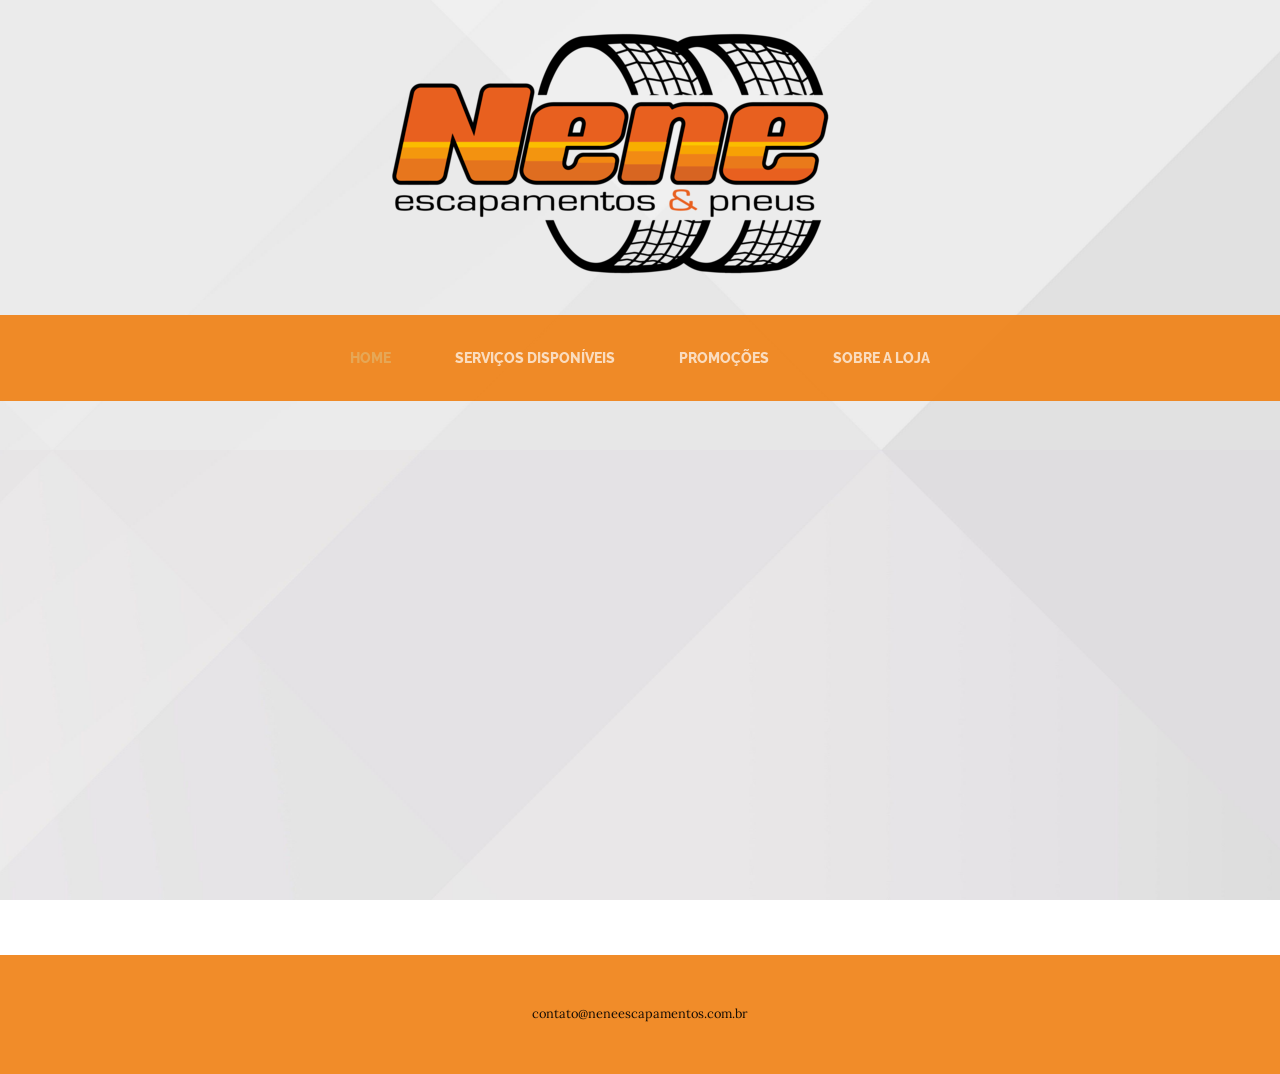
<file: leandro/Projeto nene/nene escapamentos/mapa.html>
<html lang="en">

  <head>

    <meta charset="utf-8">
    <meta name="viewport" content="width=device-width, initial-scale=1, shrink-to-fit=no">
    <meta name="description" content="">
    <meta name="author" content="">

    <title>Business Casual - Start Bootstrap Theme</title>

    <!-- Bootstrap core CSS -->
    <link href="vendor/bootstrap/css/bootstrap.css" rel="stylesheet">

    <!-- Custom fonts for this template -->
    <link href="https://fonts.googleapis.com/css?family=Raleway:100,100i,200,200i,300,300i,400,400i,500,500i,600,600i,700,700i,800,800i,900,900i" rel="stylesheet">
    <link href="https://fonts.googleapis.com/css?family=Lora:400,400i,700,700i" rel="stylesheet">

    <!-- Custom styles for this template -->
    <link href="css/business-casual.css" rel="stylesheet">

  </head>

  <body>
    <header class="row justify-content-md-center">
		<a class="logo" href="index.html"><img src="img/logonene.png"></img></a>
	</header>

    <!-- Navigation -->
    <nav class="navbar navbar-expand-lg navbar-dark py-lg-4" id="mainNav">
      <div class="container">
        <a class="navbar-brand text-uppercase text-expanded font-weight-bold d-lg-none" href="#">Start Bootstrap</a>
        <button class="navbar-toggler" type="button" data-toggle="collapse" data-target="#navbarResponsive" aria-controls="navbarResponsive" aria-expanded="false" aria-label="Toggle navigation">
          <span class="navbar-toggler-icon"></span>
        </button>
        <div class="collapse navbar-collapse" id="navbarResponsive">
          <ul class="navbar-nav mx-auto">
            <li class="nav-item active px-lg-4">
              <a class="nav-link text-uppercase text-expanded" href="index.html">Home
                <span class="sr-only">(current)</span>
              </a>
            </li>
            <li class="nav-item px-lg-4">
              <a class="nav-link text-uppercase text-expanded" href="about.html">Serviços disponíveis</a>
            </li>
            <li class="nav-item px-lg-4">
              <a class="nav-link text-uppercase text-expanded" href="products.html">Promoções</a>
            </li>
            <li class="nav-item px-lg-4">
              <a class="nav-link text-uppercase text-expanded" href="store.html">Sobre a Loja</a>
            </li>
          </ul>
        </div>
      </div>
    </nav>
	
	<header class="row justify-content-md-center">
    <iframe class="mar" src="https://www.google.com/maps/embed?pb=!1m18!1m12!1m3!1d3704.559467761044!2d-48.17865818462273!3d-21.79730438558724!2m3!1f0!2f0!3f0!3m2!1i1024!2i768!4f13.1!3m3!1m2!1s0x94b8f3e8e29c0273%3A0xa002277bfd7d81d1!2sAv.+Quinze+de+Novembro%2C+541+-+Centro%2C+Araraquara+-+SP%2C+14801-030!5e0!3m2!1spt-BR!2sbr!4v1538696403508" width="600" height="450" frameborder="0" style="border:0" allowfullscreen></iframe>
	</header>

    <footer class="footer text-faded text-center py-5">
      <div class="container">
        <p class="m-0 small">contato@neneescapamentos.com.br</p>
      </div>
    </footer>

    <!-- Bootstrap core JavaScript -->
    <script src="vendor/jquery/jquery.min.js"></script>
    <script src="vendor/bootstrap/js/bootstrap.bundle.min.js"></script>

  </body>

</html>
</file>
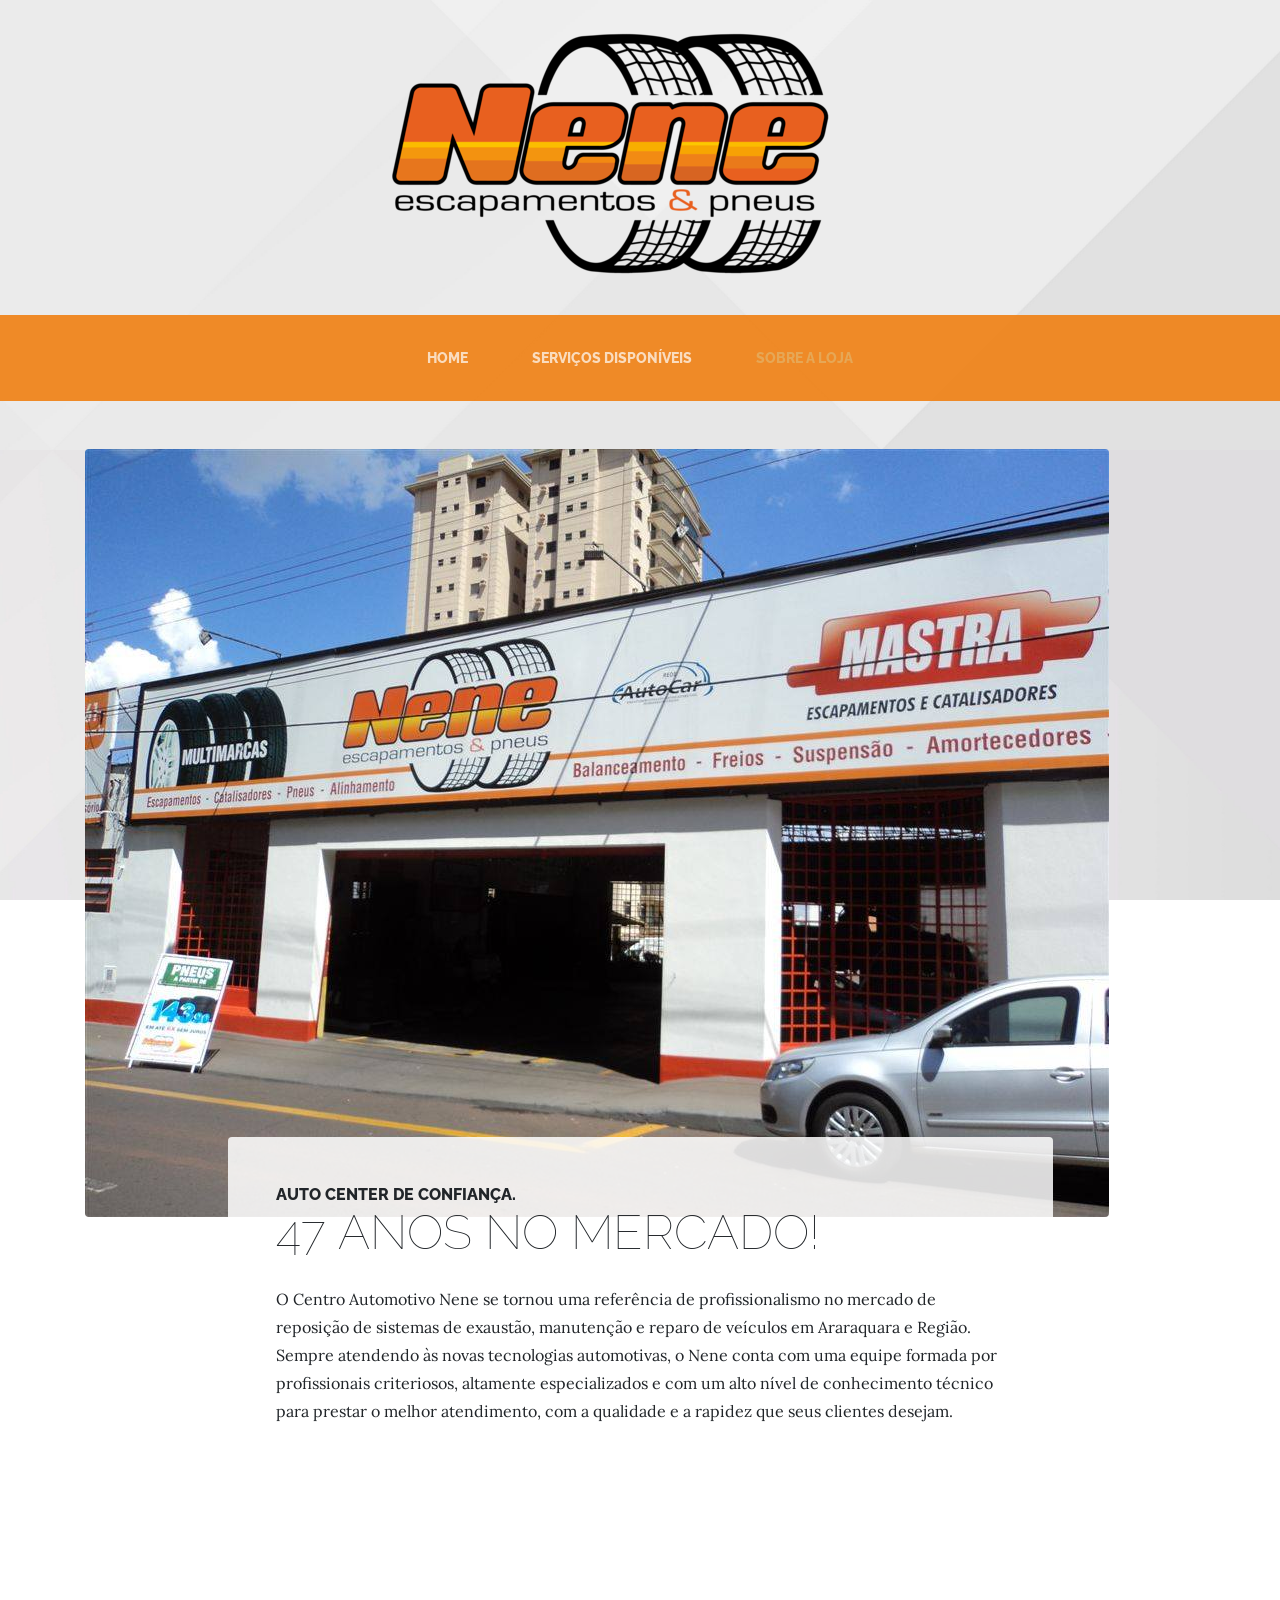
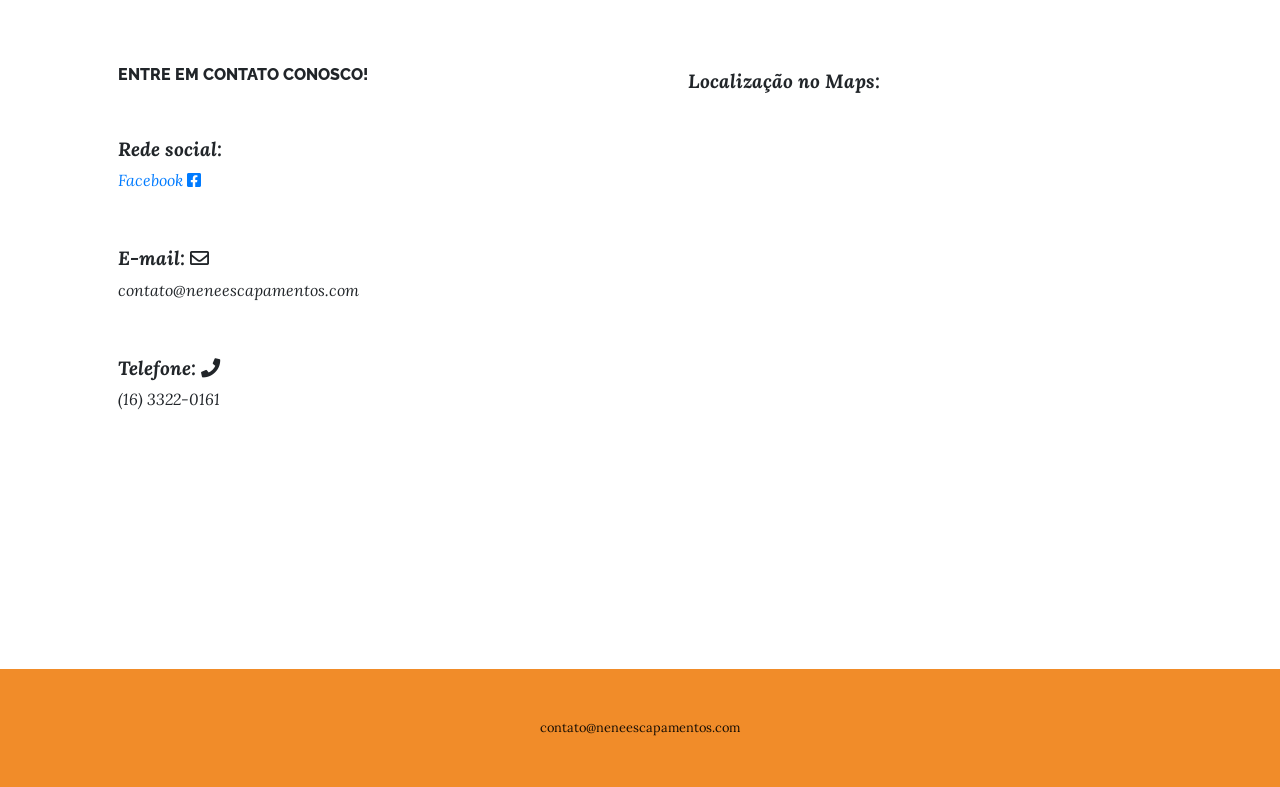
<file: leandro/Projeto nene/nene escapamentos/store.html>
<!DOCTYPE html>
<html lang="en">

  <head>

    <meta charset="utf-8">
    <meta name="viewport" content="width=device-width, initial-scale=1, shrink-to-fit=no">
    <meta name="description" content="">
    <meta name="author" content="">

    <title>Nenê escapamentos e pneus LTDA</title>

    <!-- Bootstrap core CSS -->
    <link href="vendor/bootstrap/css/bootstrap.css" rel="stylesheet">

    <!-- Custom fonts for this template -->
    <link href="https://fonts.googleapis.com/css?family=Raleway:100,100i,200,200i,300,300i,400,400i,500,500i,600,600i,700,700i,800,800i,900,900i" rel="stylesheet">
    <link href="https://fonts.googleapis.com/css?family=Lora:400,400i,700,700i" rel="stylesheet">

    <!-- Custom styles for this template -->
    <link href="css/business-casual.css" rel="stylesheet">
    <link rel="stylesheet" href="https://use.fontawesome.com/releases/v5.4.1/css/all.css" integrity="sha384-5sAR7xN1Nv6T6+dT2mhtzEpVJvfS3NScPQTrOxhwjIuvcA67KV2R5Jz6kr4abQsz" crossorigin="anonymous">



  </head>

  <body>

    <header class="row justify-content-md-center">
		    <a class="logo" href="index.html"><img src="img/logonene.png"></img></a>
		</header>

    <!-- Navigation -->
    <nav class="navbar navbar-expand-lg navbar-dark py-lg-4" id="mainNav">
      <div class="container">
        <a class="navbar-brand text-uppercase text-expanded font-weight-bold d-lg-none" href="#">Menu</a>
        <button class="navbar-toggler" type="button" data-toggle="collapse" data-target="#navbarResponsive" aria-controls="navbarResponsive" aria-expanded="false" aria-label="Toggle navigation">
          <span class="navbar-toggler-icon"></span>
        </button>
        <div class="collapse navbar-collapse" id="navbarResponsive">
          <ul class="navbar-nav mx-auto">
            <li class="nav-item px-lg-4">
              <a class="nav-link text-uppercase text-expanded" href="index.html">Home
                <span class="sr-only">(current)</span>
              </a>
            </li>
            <li class="nav-item px-lg-4">
              <a class="nav-link text-uppercase text-expanded" href="about.html">Serviços disponíveis</a>
            <li class="nav-item active px-lg-4">
              <a class="nav-link text-uppercase text-expanded" href="store.html">Sobre a loja</a>
            </li>
          </ul>
        </div>
      </div>
    </nav>

    <section class="page-section about-heading">
      <div class="container">
        <img class="img-fluid rounded about-heading-img mb-3 mb-lg-0" src="img/store.jpg" alt="">
        <div class="about-heading-content">
          <div class="row">
            <div class="col-xl-9 col-lg-10 mx-auto">
              <div class="bg-faded rounded p-5">
                <h2 class="section-heading mb-4">
                  <span class="section-heading-upper">Auto Center de confiança.</span>
                  <span class="section-heading-lower">47 anos no mercado!</span>
                </h2>
				<p>O Centro Automotivo Nene se tornou uma referência de profissionalismo no mercado de reposição de sistemas de exaustão, manutenção e reparo de veículos em Araraquara e Região.

				Sempre atendendo às novas tecnologias automotivas,  o Nene conta com uma equipe formada por profissionais criteriosos, altamente especializados e com um alto nível de conhecimento técnico para prestar o melhor atendimento, com a qualidade e a rapidez que seus clientes desejam.

				</p>
              </div>
            </div>
          </div>
        </div>
      </div>
    </section>
	<section class="page-section cta">
      <div class="container">
        <div class="row">
            <div class="col-md-6 cta-inner rounded">

              <h2 class="section-heading mb-5">
                <span class="section-heading-upper">Entre em contato conosco!</span>
                <span class="section-heading-lower"></span>
              </h2>
              <p class="address mb-5">
                <em>
                  <strong>Rede social:</strong>
                  <br>
				      <a target="_blank" href="https://www.facebook.com/neneescapamentos/">Facebook <i class="fab fa-facebook-square"></i> </a>
                </em>
              </p>
			           <p class="address mb-5">
                <em>
                  <strong>E-mail: <i class="far fa-envelope"></i> </strong>
                  <br>
                  contato@neneescapamentos.com
                </em>
              </p>
              <p class="address mb-5">
                <em>
                  <strong>Telefone: <i class="fas fa-phone"> </i></strong>
                  <br>
                  (16) 3322-0161
                </em>
              </p>
            </div>
            <div class="col-md-6 cta-inner rounded">
              <p class="address mb-5">
                <em>
                  <strong> Localização no Maps:</strong>
                  <br>
                  <iframe class="mar" src="https://www.google.com/maps/embed?pb=!1m18!1m12!1m3!1d3704.559467761044!2d-48.17865818462273!3d-21.79730438558724!2m3!1f0!2f0!3f0!3m2!1i1024!2i768!4f13.1!3m3!1m2!1s0x94b8f3e8e29c0273%3A0xa002277bfd7d81d1!2sAv.+Quinze+de+Novembro%2C+541+-+Centro%2C+Araraquara+-+SP%2C+14801-030!5e0!3m2!1spt-BR!2sbr!4v1538696403508" width="100%" height="300" frameborder="0" style="border:0" allowfullscreen></iframe>
                </em>
              </p>
            </div>
        </div>
      </div>
    </section>

    <footer class="footer text-faded text-center py-5">
      <div class="container">
        <p class="m-0 small">contato@neneescapamentos.com</p>
      </div>
    </footer>

    <!-- Bootstrap core JavaScript -->
    <script src="vendor/jquery/jquery.js"></script>
    <script src="vendor/bootstrap/js/bootstrap.bundle.js"></script>
  </body>

  <!-- Script to highlight the active date in the hours list -->
  <script>
    $('.list-hours li').eq(new Date().getDay()).addClass('today');
  </script>

</html>
</file>
<file: leandro/Projeto nene/nene escapamentos/css/business-casual.css>
/*!
 * Start Bootstrap - Business Casual v5.0.0 (https://startbootstrap.com/template-overviews/business-casual)
 * Copyright 2013-2018 Start Bootstrap
 * Licensed under MIT (https://github.com/BlackrockDigital/startbootstrap-business-casual/blob/master/LICENSE)
 */

body {
  font-family: 'Lora';
  background: -webkit-gradient(linear, left top, left bottom, from(rgba(47, 23, 15, 0))), url("../img/bg.jpg");
  background: linear-gradient(rgba(47, 23, 15, 0.65)), url("../img/bg.jpg");
  background-attachment: fixed;
  background-position: center;
  background-size: cover;
}
.mar {
	margin-top:4%;
	margin-bottom:4%;
}


.logo img{

	max-width: 100%;
	height: auto;
  display:block;

}

header > img {

	width: 500px;
	height: 300px;
}

h1,
h2,
h3,
h4,
h5,
h6 {
  font-family: 'Raleway';
}

p {
  line-height: 1.75;
}

.text-faded {
  color: rgba(0, 0, 0, 0.9);
}

.site-heading {
  margin-top: 5rem;
  margin-bottom: 5rem;
  text-transform: uppercase;
  line-height: 1;
  font-family: 'Raleway';
}

.site-heading .site-heading-upper {
  display: block;
  font-size: 2rem;
  font-weight: 800;
}

.site-heading .site-heading-lower {
  font-size: 5rem;
  font-weight: 100;
  line-height: 4rem;
}

.services {

  margin-top: 40px;
  margin-bottom: 200px;
}

.page-section {
  margin-top: 3rem;
  margin-bottom: 3rem;
}

.section-heading {
  text-transform: uppercase;
}

.section-heading .section-heading-upper {
  display: block;
  font-size: 1rem;
  font-weight: 800;
}

.section-heading .section-heading-lower {
  display: block;
  font-size: 3rem;
  font-weight: 100;
}

.bg-faded {
  background-color: rgba(255, 255, 255, 0.85);
}

#mainNav {
  background-color: rgba(240, 128, 18, 0.9);
  font-family: 'Raleway';
}

#mainNav .navbar-brand {
  color: #e6a756;
}

#mainNav .navbar-nav .nav-item .nav-link {
  color: rgba(255, 255, 255, 0.7);
  font-weight: 800;
}

#mainNav .navbar-nav .nav-item.active .nav-link {
  color: #e6a756;
}

@media (min-width: 992px) {
  #mainNav .navbar-nav .nav-item .nav-link {
    font-size: 0.9rem;
  }
  #mainNav .navbar-nav .nav-item .nav-link:hover {
    color: rgba(255, 255, 255, 0.4);
  }
  #mainNav .navbar-nav .nav-item.active .nav-link:hover {
    color: #e6a756;
  }
}

.btn-xl {
  font-weight: 700;
  font-size: 0.8rem;
  padding-top: 1.5rem;
  padding-bottom: 1.5rem;
  padding-left: 2rem;
  padding-right: 2rem;
}

.intro {
  position: relative;
}

@media (min-width: 992px) {
  .intro .intro-img {
    width: 75%;
    float: right;
  }
  .intro .intro-text {
    left: 0;
    width: 60%;
    margin-top: 3rem;
    position: absolute;

  }
  .intro .intro-img2 {
    width: 75%;
    float: left;
  }

 .intro-text2 {
    right: 0;
    width: 60%;
    margin-top: 3rem;
    position: absolute;
  }
  .intro .intro-text .intro-button {
    width: 100%;
    left: 0;
    position: absolute;
    bottom: -2rem;
  }
}

@media (min-width: 1200px) {
  .intro .intro-text {
    width: 45%;
  }

  .intro-text2 {
    width: 45%;
   }
}

.cta {
  padding-top: 5rem;
  padding-bottom: 5rem;

}

.cta .cta-inner {
  position: relative;
  padding: 3rem;
  background-color: rgba(255, 255, 255, 0.85);
}

.cta .cta-inner:before {
  border-radius: 0.5rem;
  position: absolute;
  top: -0.5rem;
  bottom: -0.5rem;
  left: -0.5rem;
  right: -0.5rem;
  border: 0.25rem solid rgba(255, 255, 255, 0.85);
}

@media (min-width: 992px) {
  .about-heading .about-heading-img {
    position: relative;
    z-index: 0;
  }
  .about-heading .about-heading-content {
    margin-top: -5rem;
    position: relative;
    z-index: 1;
  }
}

@media (min-width: 992px) {
  .product-item .product-item-title {
    position: relative;
    z-index: 1;
    margin-bottom: -3rem;
  }
  .product-item .product-item-img {
    position: relative;
    z-index: 0;
    max-width: 60vw;
  }
  .product-item .product-item-description {
    position: relative;
    z-index: 1;
    margin-top: -3rem;
    max-width: 50vw;
  }
}

.list-hours {
  font-size: 0.9rem;
}

.list-hours .list-hours-item {
  border-bottom: 1px solid rgba(230, 167, 86, 0.5);
  padding-bottom: .25rem;
  margin-bottom: 1rem;
  font-style: italic;
}

.list-hours .list-hours-item.today {
  font-weight: bold;
  color: #e6a756;
}

@media (min-width: 992px) {
  .list-hours {
    width: 50%;
    font-size: 1.1rem;
  }
}

.address strong {
  font-size: 1.2rem;
}

.footer {
  background-color: rgba(240, 128, 18, 0.9);
}

.text-primary {
  color: #e6a756 !important;
}

.bg-primary {
  background-color: #e6a756 !important;
}

.btn {
  -webkit-box-shadow: 0px 3px 3px 0px rgba(33, 37, 41, 0.1);
  box-shadow: 0px 3px 3px 0px rgba(33, 37, 41, 0.1);
}

.btn-primary {
  background-color: #e6a756;
  border-color: #e6a756;
}

.btn-primary:hover, .btn-primary:focus, .btn-primary:active {
  background-color: #df902a;
  border-color: #df902a;
}

.font-weight-light {
  font-weight: 100 !important;
}
</file>
